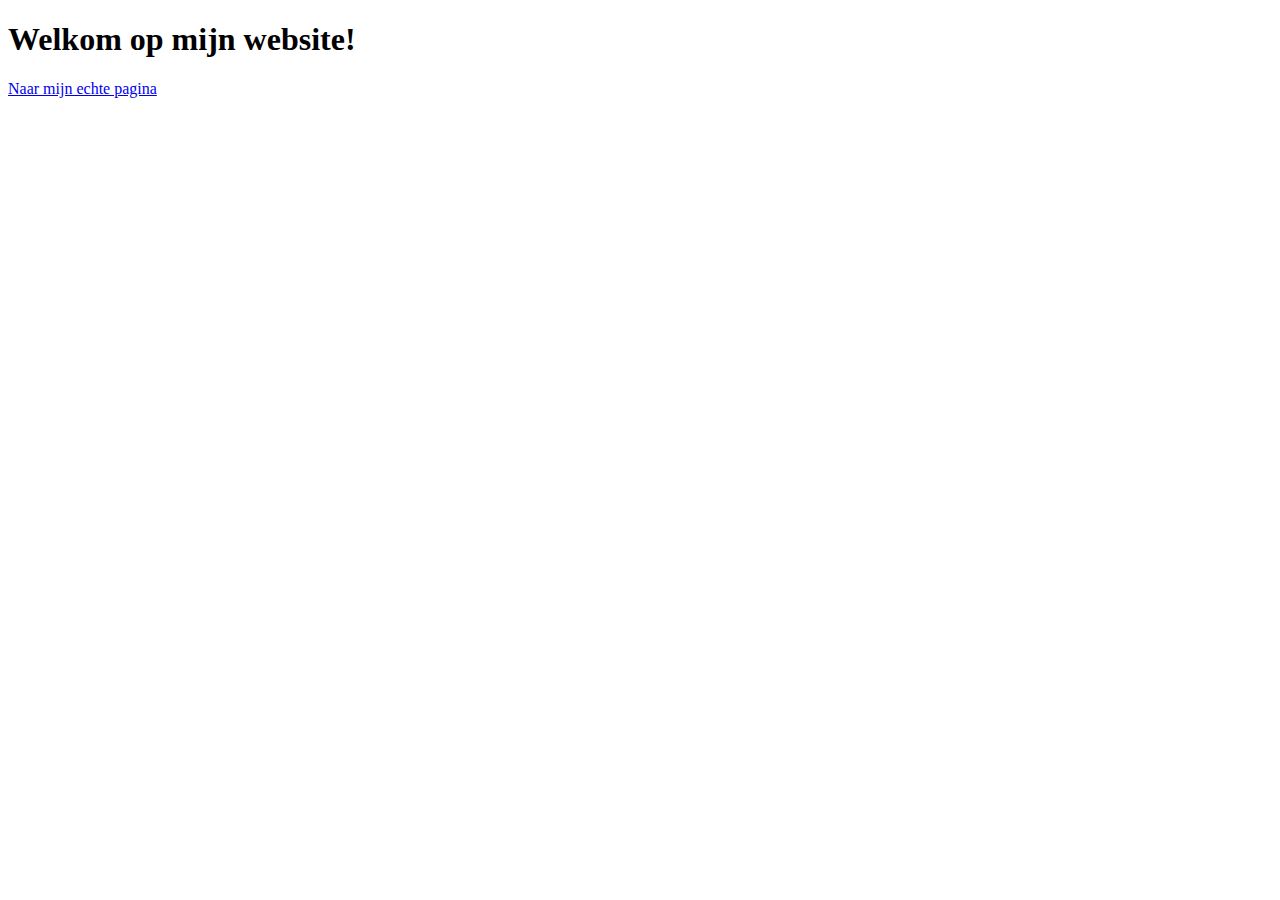
<file: index.html>
<!DOCTYPE html>
<html>
<head>
  <meta charset="UTF-8">
  <title>Mijn Website</title>
</head>
<body>
  <h1>Welkom op mijn website!</h1>
  <a href="cj/cjtrashcan.html">Naar mijn echte pagina</a>
</body>
</html>
</file>
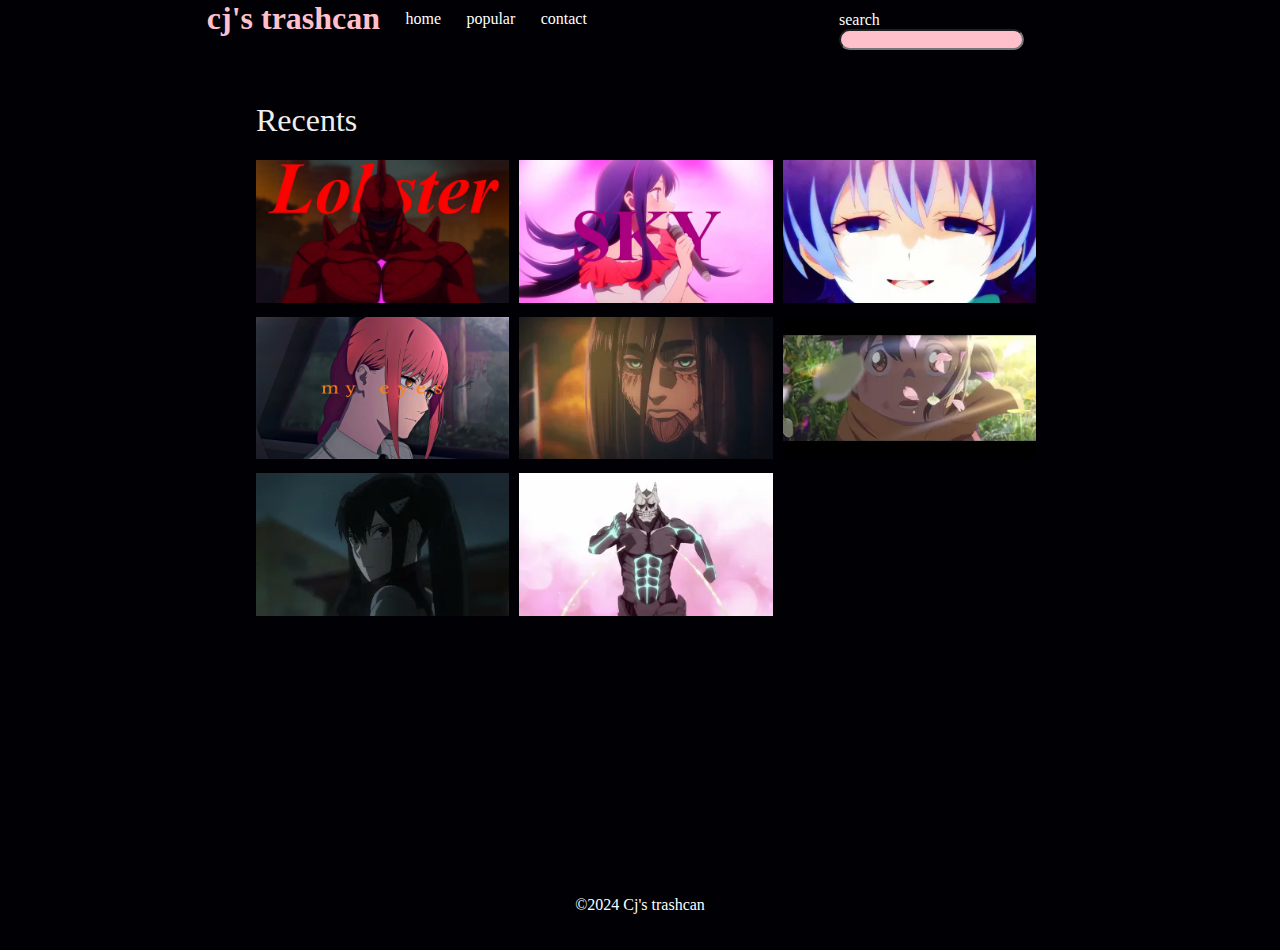
<file: cj/index.html>
<!DOCTYPE html>
<html lang="en">
<head>
    <meta charset="UTF-8">
    <meta name="viewport" content="width=device-width, initial-scale=1.0">
    <title>Document</title>
    <link rel="stylesheet" href="testrunstyles.css">
</head>
<body>
    <nav class="flex-container">
        <a href="cjtrashcan.html"><nav id="titel">cj's trashcan</nav></a>
        <a href="cjtrashcan.html"><nav id="home">home</a></nav>
        <a href="popular vids.html"><nav id="popular-videos">popular</a></nav>
        <a href="contact.html"><nav id="contact">contact</a></nav>
    </nav>
    <nav class="flex-container-search">
        <form>
        <label for="search">search</label><br>
        <input type="text" id="search" name="search">
        </form>
    </nav>
    <div class="wrapper">
    <main>
    <div class="grid-container">
        <div id="recentVideos">Recents</div>
        <div class="grid-container-videos">
            <a href="watchpage lobster.html"><img src="thumbnails/lobsert thumb.webp" alt="Image" class="grid-videos"></a>
            <a href="watchpage sky.html"><img src="thumbnails/playthumb.webp" alt="Image" class="grid-videos"></a>
            <a href="watchpage loyd.html"><img src="thumbnails/loyd thumb.webp" alt="Image" class="grid-videos"></a>
            <a href="watchpage my eyes.html"><img src="thumbnails/myeeysthumb.jpg" alt="Image" class="grid-videos"></a>
            <a href="watchpage aot.html"><img src="thumbnails/eren thumb.webp" alt="Image" class="grid-videos"></a>
            <a href="watchpage suzume.html"><img src="thumbnails/suzumethumb.webp" alt="Image" class="grid-videos"></a>
            <a href="watchpage mina.html"><img src="thumbnails/mina thumb.webp" alt="Image" class="grid-videos"></a>
            <a href="watchpage kaiju8.html"><img src="thumbnails/kajithumb.webp" alt="Image" class="grid-videos"></a>             
        </div>
        </div>
    </main>
    <footer>
        <p>&copy;2024 Cj's trashcan</p>
    </footer>
    </div>
</body>
</html>
</file>
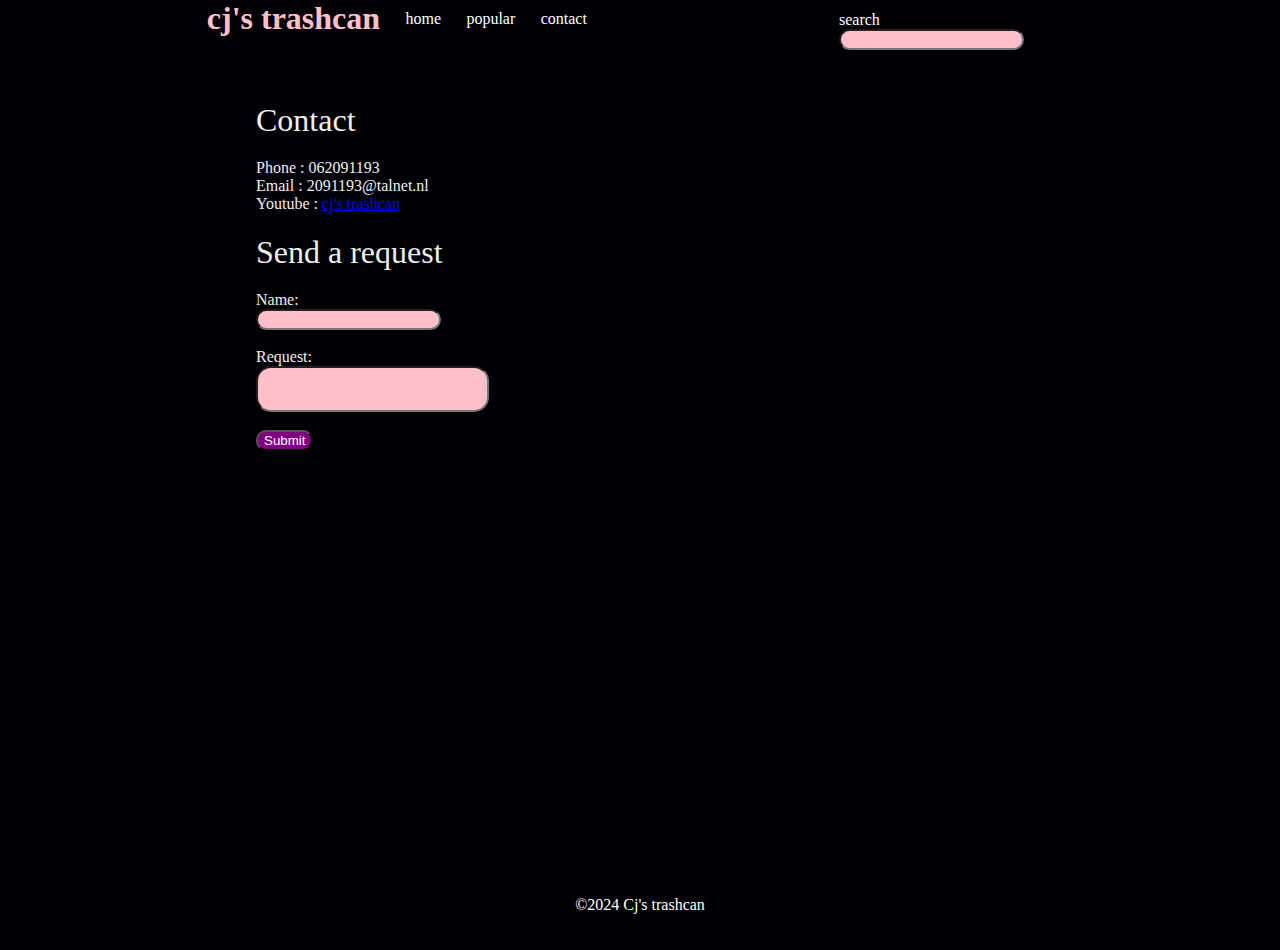
<file: cj/contact.html>
<!DOCTYPE html>
<html lang="en">
<head>
    <meta charset="UTF-8">
    <meta name="viewport" content="width=device-width, initial-scale=1.0">
    <title>Document</title>
    <link rel="stylesheet" href="testrunstyles.css">
</head>
<body>
    <nav class="flex-container">
        <a href="cjtrashcan.html"><nav id="titel">cj's trashcan</nav></a>
        <a href="cjtrashcan.html"><nav id="home">home</a></nav>
        <a href="popular vids.html"><nav id="popular-videos">popular</a></nav>
        <a href="contact.html"><nav id="contact">contact</a></nav>
    </nav>
    <nav class="flex-container-search">
        <form>
        <label for="search">search</label><br>
        <input type="text" id="search" name="search">
        </form>
    </nav>
    <div class="wrapper">
    <main>
    <div class="flex-container-contact">
        <div id="contactPage">Contact</div>
        <div id="phonelink">Phone : 062091193 </div>
        <div id="emaillink">Email : 2091193@talnet.nl </div>
        <div id="youtubelink">Youtube : <a href="https://www.youtube.com/channel/UCc_JyjfUc7OSDXSvZGBekEA">cj's trashcan</a></div>
        <div id="sendRequest">Send a request</div>
        <div id="form-name">
            <form>
                <label for="name">Name:</label><br>
                <input type="text" id="name" name="name"><br>
                <br>
                <label for="Request">Request:</label><br>
                <input type="text" id="Request" class="large-input"><br>
                <br>    
                <input type="submit" value="Submit">
            </form>                  
        </div>
   </div>
</main>
   <footer class="grid-container-footer">
    <p>&copy;2024 Cj's trashcan</p>
</footer>
</div>
</body>
</html>
</file>
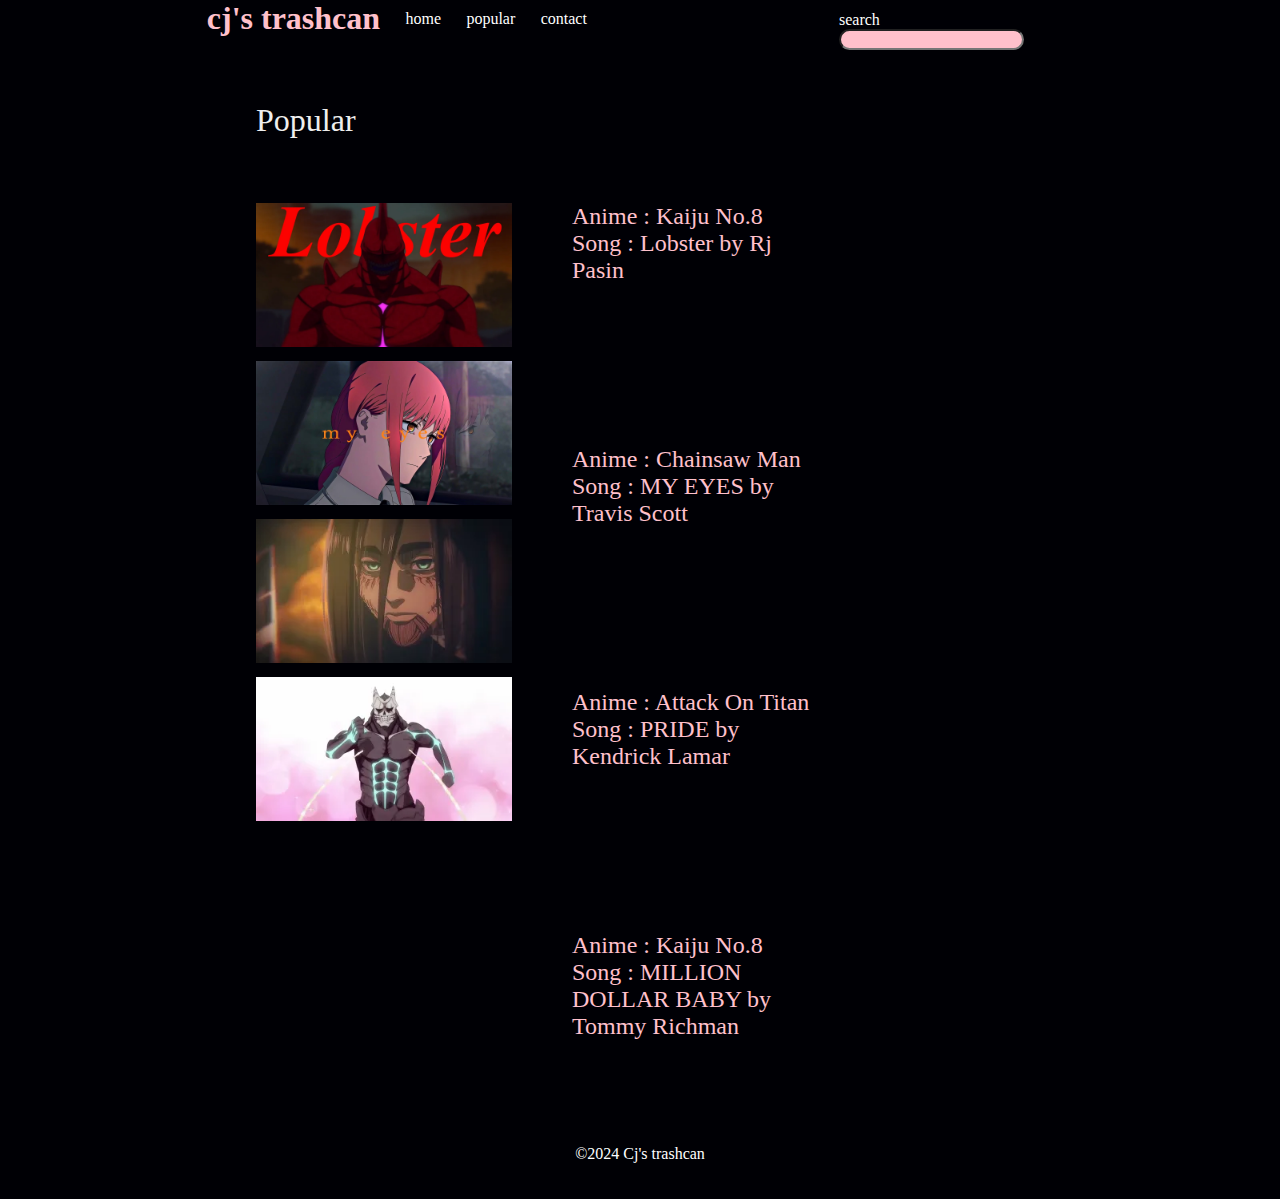
<file: cj/popular vids.html>
<!DOCTYPE html>
<html lang="en">
<head>
    <meta charset="UTF-8">
    <meta name="viewport" content="width=device-width, initial-scale=1.0">
    <title>Document</title>
    <link rel="stylesheet" href="testrunstyles.css">
</head>
<body>
    <nav class="flex-container">
        <a href="cjtrashcan.html"><nav id="titel">cj's trashcan</nav></a>
        <a href="cjtrashcan.html"><nav id="home">home</a></nav>
        <a href="popular vids.html"><nav id="popular-videos">popular</a></nav>
        <a href="contact.html"><nav id="contact">contact</a></nav>
    </nav>
    <nav class="flex-container-search">
        <form>
        <label for="search">search</label><br>
        <input type="text" id="search" name="search">
        </form>
    </nav>
    <div class="wrapper">
    <main>
    <div class="grid-container">
        <div id="recentVideos">Popular</div>        
        <div class="grid-container-videos-popular">
            <a href="watchpage lobster.html"><img src="thumbnails/lobsert thumb.webp" alt="Image" class="grid-videos"></a>
            <a href="watchpage my eyes.html"><img src="thumbnails/myeeysthumb.jpg" alt="Image" class="grid-videos"></a> 
            <a href="watchpage aot.html"><img src="thumbnails/eren thumb.webp" alt="Image" class="grid-videos"></a> 
            <a href="watchpage kaiju8.html"><img src="thumbnails/kajithumb.webp" alt="Image" class="grid-videos"></a>
        </div>
        <div class="grid-container-videos-popular-text"> 
            Anime : Kaiju No.8<br>
            Song : Lobster by Rj Pasin<br>
            <br>
            <br>
            <br>
            <br>
            <br>
            <br>
            Anime : Chainsaw Man<br>
            Song : MY EYES by Travis Scott<br>
            <br>
            <br>
            <br>
            <br>
            <br>
            <br>
            Anime : Attack On Titan<br>
            Song : PRIDE by Kendrick Lamar<br>
            <br>
            <br>
            <br>
            <br>
            <br>
            <br>
            Anime : Kaiju No.8<br>
            Song : MILLION DOLLAR BABY by Tommy Richman<br>
            <br>
            <br>
            <br>
            <br>
        </div>
   </div>
</main>
   <footer class="grid-container-footer">
    <p>&copy;2024 Cj's trashcan</p>
</footer>
</div>
</body>
</html>
</file>
<file: cj/testrunstyles.css>
body {
    background-color: #000005;
    height: 100%;
    margin: 0%
}

.grid-container {
    display: grid;
    grid-template-columns: 10% 10% 20% 20% 20% 10% 10%;
    grid-template-rows: 10% 10% 20% 20% 20% 20%;
}

#titel {
    color: pink;
    font-family: 'Times New Roman', Times, serif;
    font-weight: bolder;
    font-size: xx-large;
}

.flex-container {
    color: white;
    display: flex;
    justify-content: center;
    flex-wrap: nowrap;
    gap: 1.6%;
    margin-right: 38%;
}

.flex-container-search {
    color: white;
    display: flex;
    flex-wrap: nowrap;
    justify-content: flex-end;
    margin-right: 20%;
    margin-top: -2%;
}

.flex-container-contact {
    color: white;
    display: flex;
    flex-wrap: nowrap;
    flex-direction: column;
    margin-left: 20%;
    margin-top: 4%;
}

#home {
    color: white;
    font-family: 'Times New Roman', Times, serif;
    margin-top: 10px;
}

#home:hover {
    background-color: pink;
}

#popular-videos {
    color: white;
    font-family: 'Times New Roman', Times, serif;
    margin-top: 10px;
}

#popular-videos:hover {
    background-color: pink;
}

#contact {
    color: white;
    font-family: 'Times New Roman', Times, serif;
    margin-top: 10px;

}

#contact:hover {
    background-color: pink;
}

nav a {
    color: white;
    text-decoration: none;
}

nav a:hover {
    color: white;
}

#recentVideos {
    color: #eeeeee;
    font-family: 'Times New Roman', Times, serif;
    font-weight: lighter;
    font-size: 2em;
    grid-column: 3;
    margin-top: 20%;
}




.grid-container-videos {
    display: grid;
    grid-template-columns: 33% 33% 33%;
    gap: 10px;
    grid-column: 3;
    grid-row: 3;
    width: 300%;
}

.grid-videos {
    width: 100%;

}

#popularVideosPage {
    color: #eeeeee;
    font-family: 'Times New Roman', Times, serif;
    font-weight: lighter;
    font-size: 2em;
    grid-column: 3;
    grid-row: 2;
    margin-top: 16px;
}


.grid-container-videos-popular {
    display: grid;
    gap: 10px;
    grid-column: 3;
    grid-row: 2;
    width: 100%;
    margin-top: 45px;
}

.grid-container-videos-popular-text {
    display: grid;
    color: pink;
    font-size: x-large;
    font-family: fantasy;
    gap: 10px;
    grid-column: 4;
    grid-row: 2;
    width: 100%;
    margin-top: 45px;
    padding-left: 60px;
}

#contactPage {
    color: #eeeeee;
    font-family: 'Times New Roman', Times, serif;
    font-weight: lighter;
    font-size: 200%;
    padding-bottom: 2%;
}

#youtubelink {
    color: #eeeeee;
    font-family: 'Times New Roman', Times, serif;
    font-weight: lighter;
    font-size: 100%;
    padding-bottom: 2%;
}

#emaillink {
    color: #eeeeee;
    font-family: 'Times New Roman', Times, serif;
    font-weight: lighter;
    font-size: 100%;
}

#phonelink {
    color: #eeeeee;
    font-family: 'Times New Roman', Times, serif;
    font-weight: lighter;
    font-size: 100%;
}

#sendRequest {
    color: #eeeeee;
    font-family: 'Times New Roman', Times, serif;
    font-weight: lighter;
    font-size: 200%;
    margin-bottom: 2%;
}

#form-name {
    color: #eeeeee;
    font-family: 'Times New Roman', Times, serif;
    font-weight: lighter;
    font-size: 100%;
    
}

a:hover {
    color: purple;
}

.grid-container-watchpage {
    display: grid;
    grid-template-columns: 33% 33% 33%;
    gap: 10px;
    grid-column: 3;
    grid-row: 2;
    width: 300%;
    margin-left: 20.1%;
    margin-top: 2%;
}

.watch-page-image {
    width: 175px;
    height: auto;
    grid-row: 3;
    grid-column: 1;
    border-radius: 15px;
}

.watch-page-titel {
    color: white;
    font-family: 'Times New Roman', Times, serif;
    font-size: medium;
    grid-row: 3;
    grid-column: 1;
    margin-left: 180px;
}

.large-input {
    width: 22%;
    height: 40px;
    font-size: 100%;
}

footer {
    color: white;
    padding-bottom: 20px;
    text-align: center;
    white-space: nowrap;
}

.wrapper {
    display: flex;
    flex-direction: column;
    min-height: 100vh;
}

main {
    flex: 1;
}

input[type=text] {
    background-color: pink;
    color: black;
    transition: width 0.4s ease-in-out;
    border-radius: 15px;
  }

  input[type=text]:focus {
    width: 50%;
  }

  input[type=submit]{
    background-color: purple;
    color: white;
    border-radius: 10px;
  }

 
 

  @media (max-width: 1024px){
  .grid-container-videos{display: grid;
    grid-template-columns: 50% 50%;
    gap: 10px;
    padding: 15px;
    grid-column: 1;
    grid-row: 2;
    width: 950%;

  }
 .flex-container-search {
    color: white;
    display: flex;
    flex-wrap: nowrap;
    justify-content: flex-end;
    margin-right: 0px;
    margin-top: -35px;
}
/*.grid-container-videos-popular {
    display: grid;
    gap: 10px;
    grid-column: 2;
    grid-row: 2;
    width: 300px;
    margin-top: 10%;
}
.grid-container-videos-popular-text {
    display: grid;
    color: pink;
    font-size: 103.5%;
    font-family: fantasy;
    gap: 10px;
    grid-column: 4;
    grid-row: 2;
    width: 100%;
    margin-top: 10%;
    padding-left: 60%
} */

  }

  @media (max-width: 768px){
    .grid-container-videos{display: grid;
      grid-template-columns: 100%;
      padding: 20px;
      margin-top: 80%;
      gap: 10px;
      grid-column: 1;
      grid-row: 1;
      width: 920%;
  
    }
    .flex-container-search {
        color: white;
        display: flex;
        flex-wrap: wrap;
        margin-right: 0px;
        margin-top: -25px;
    }
    .grid-container-videos-popular {
        display: grid;
        gap: 10px;
        grid-column: 2;
        grid-row: 2;
        width: 200px;
        margin-top: 15%;
    }
    .grid-container-videos-popular-text {
        display: grid;
        color: pink;
        font-size: 72%;
        font-family: fantasy;
        grid-column: 4;
        grid-row: 2;
        width: 100%;
        margin-top: 10%;
        padding-left: 60px;
    }

    #titel {
        color: pink;
        font-family: 'Times New Roman', Times, serif;
        font-weight: bolder;
        font-size: x-large;
    }

    .flex-container {
        color: white;
        display: flex;
        justify-content: center;
        flex-wrap: nowrap;
        gap: 1.6%;
        margin-right: 38%;
        
    }
    
  
    }
</file>
